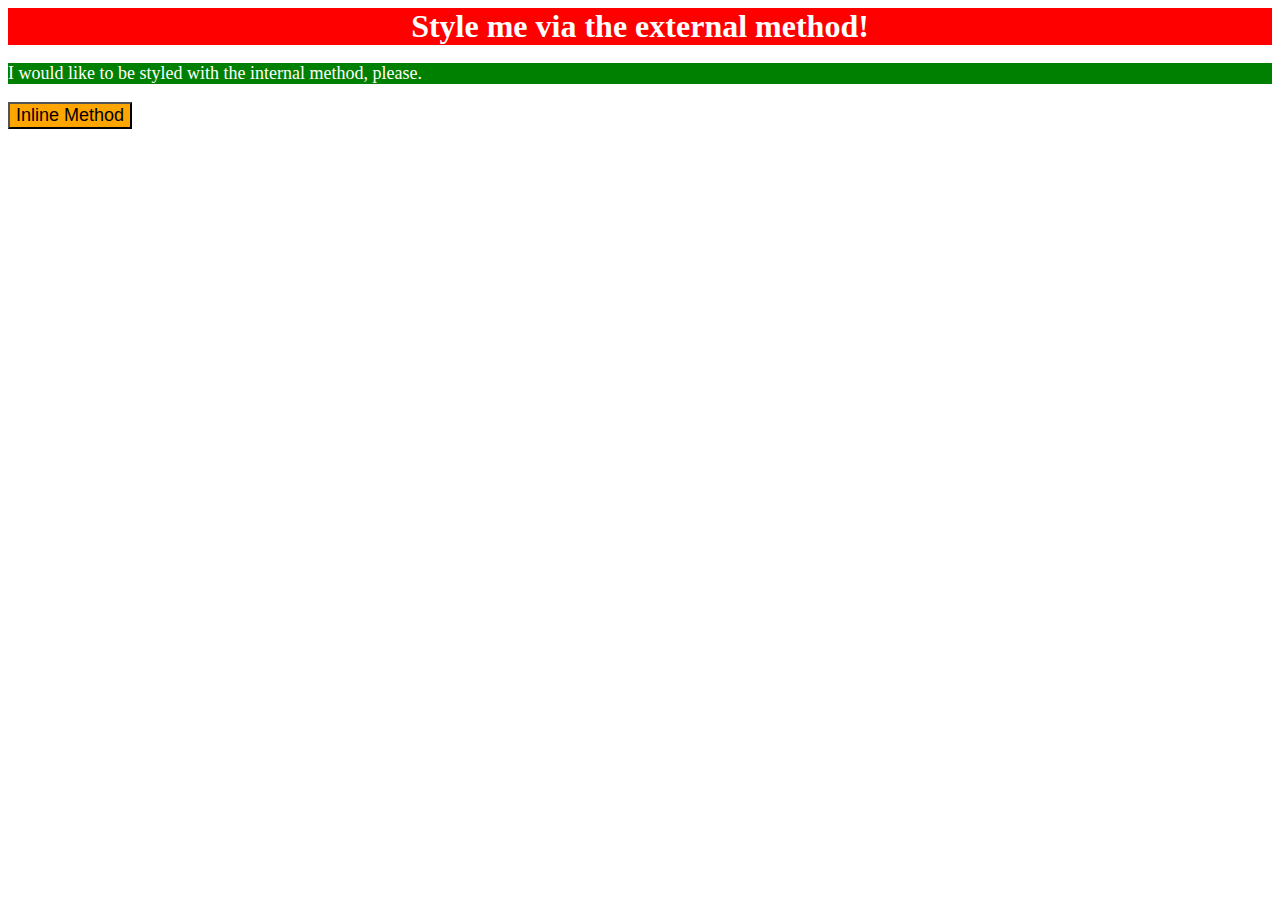
<file: CSS-Basics/Basic-Exercises/Exercice 1/index.html>
<!DOCTYPE html>
<html lang="en">

<head>
  <meta charset="UTF-8">
  <meta http-equiv="X-UA-Compatible" content="IE=edge">
  <meta name="viewport" content="width=device-width, initial-scale=1.0">
  <title>Methods for Adding CSS</title>
  <link rel="stylesheet" href="style.css">

  <style>
    p {
      background-color: green;
      color: white;
      font-size: 18px;
    }
  </style>
</head>

<body>
  <div>Style me via the external method!</div>
  <p>I would like to be styled with the internal method, please.</p>
  <button style="background-color: orange; font-size: 18px;">Inline Method</button>
</body>

</html>
</file>
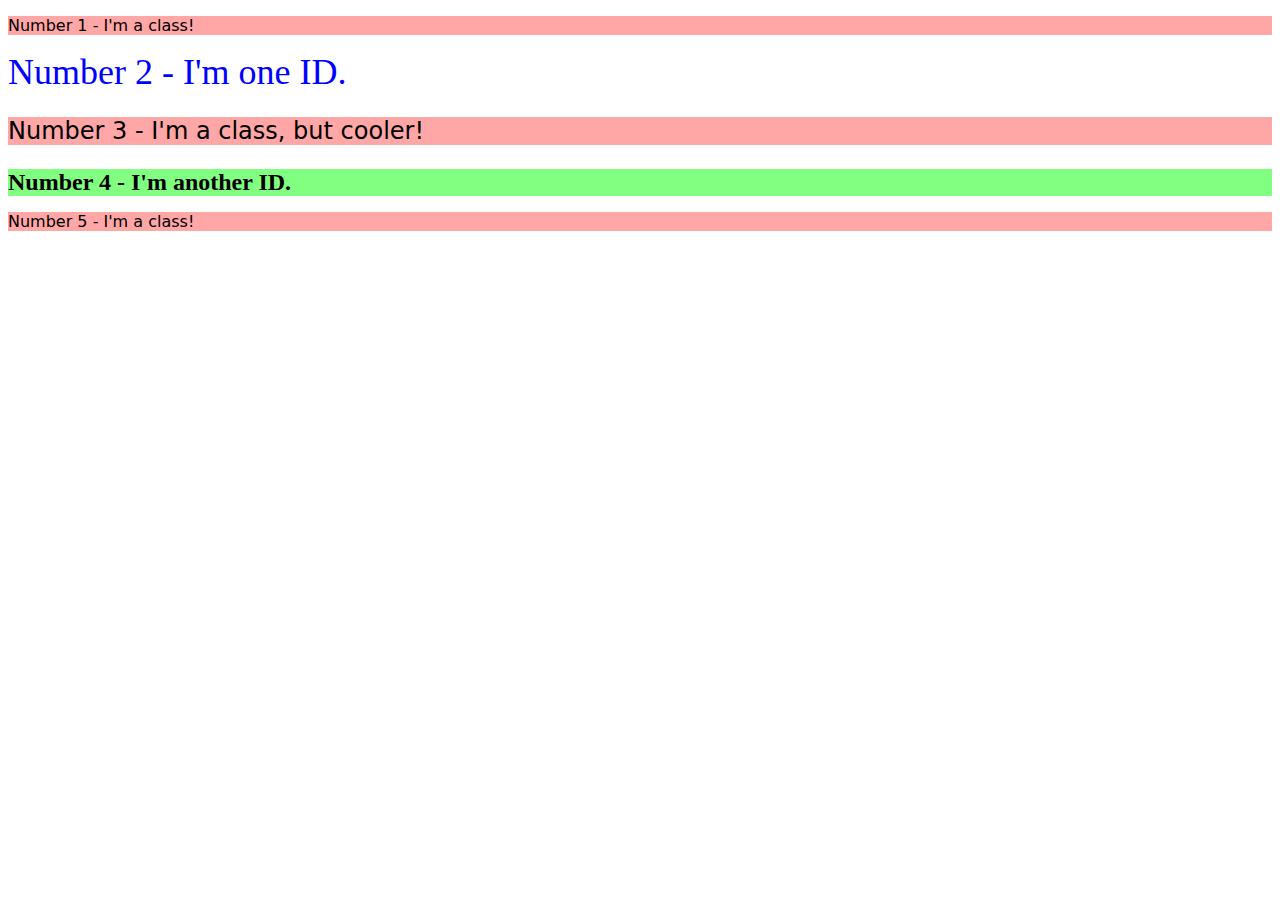
<file: CSS-Basics/Basic-Exercises/Exercice 2/index.html>
<!DOCTYPE html>
<html lang="en">

<head>
  <meta charset="UTF-8">
  <meta http-equiv="X-UA-Compatible" content="IE=edge">
  <meta name="viewport" content="width=device-width, initial-scale=1.0">
  <title>Class and ID Selectors</title>
  <link rel="stylesheet" href="style.css">
</head>

<body>
  <p class="odd">Number 1 - I'm a class!</p>
  <div id="two">Number 2 - I'm one ID.</div>
  <p class="odd oddly-cool">Number 3 - I'm a class, but cooler!</p>
  <div id="four">Number 4 - I'm another ID.</div>
  <p class="odd">Number 5 - I'm a class!</p>
</body>

</html>
</file>
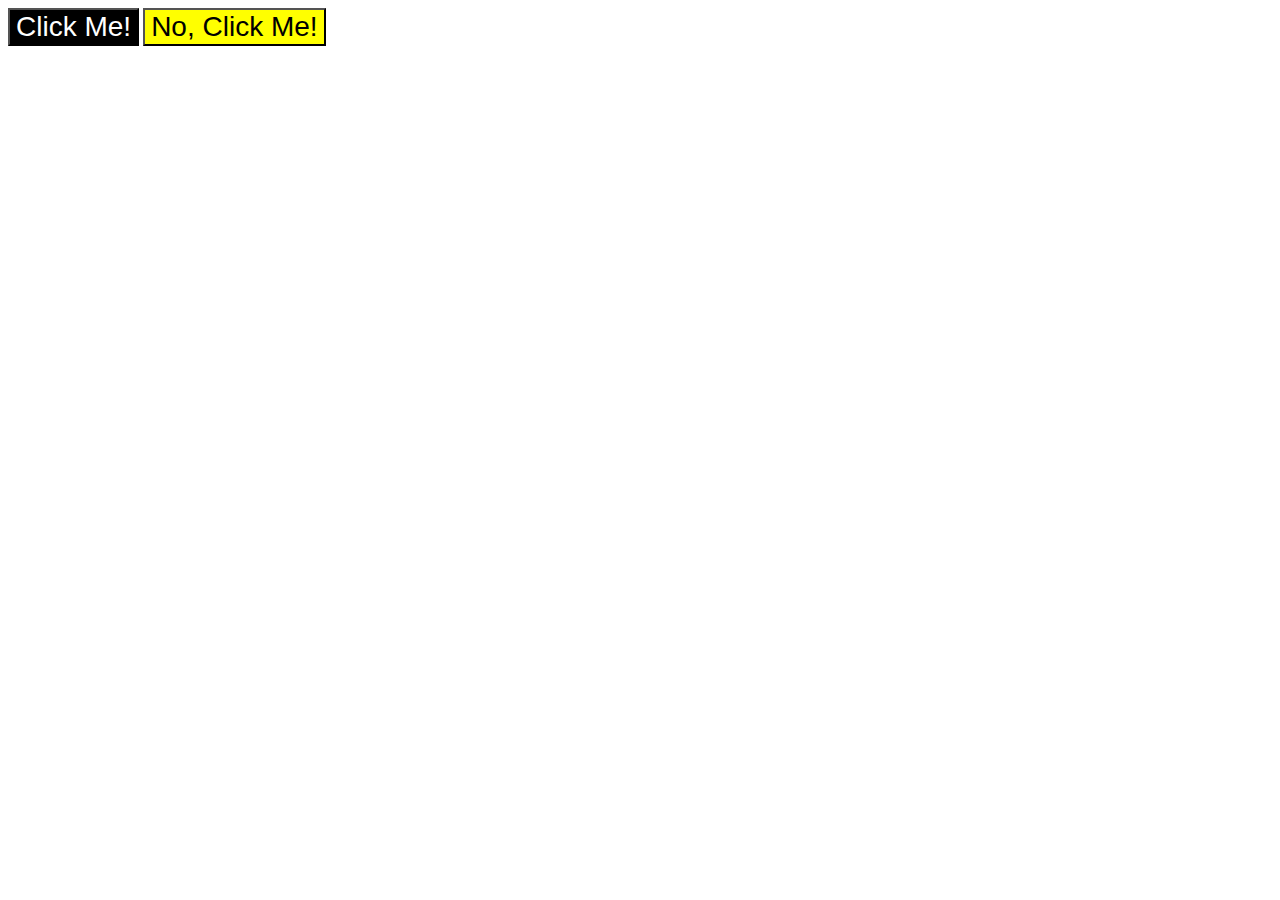
<file: CSS-Basics/Basic-Exercises/Exercice 3/index.html>
<!DOCTYPE html>
<html lang="en">

<head>
  <meta charset="UTF-8">
  <meta http-equiv="X-UA-Compatible" content="IE=edge">
  <meta name="viewport" content="width=device-width, initial-scale=1.0">
  <title>Grouping Selectors</title>
  <link rel="stylesheet" href="style.css">
</head>

<body>
  <button class="inverted">Click Me!</button>
  <button class="fancy">No, Click Me!</button>
</body>

</html>
</file>
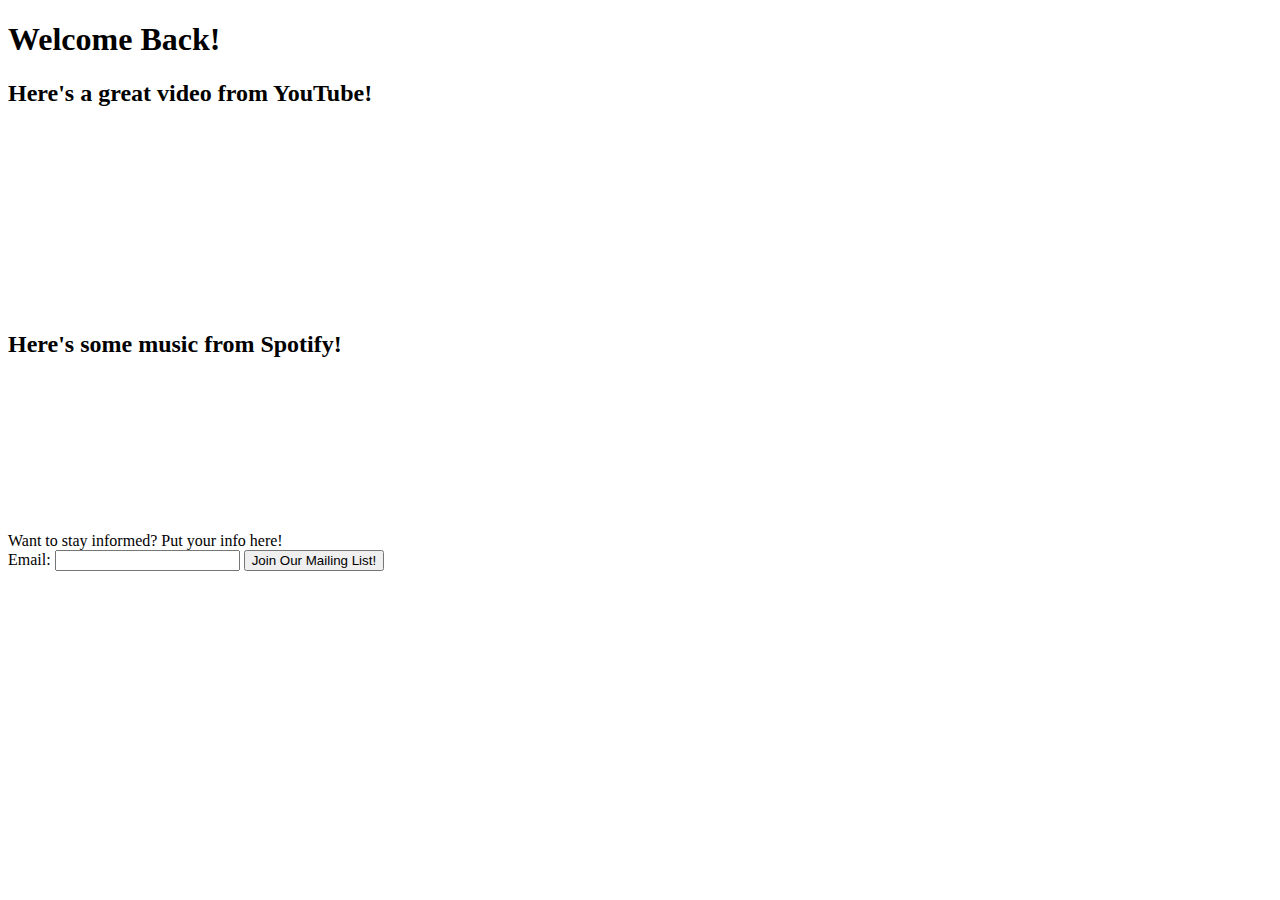
<file: HTML-Intermediate/media.html>
<!DOCTYPE html>
<html lang="en">
<head>
  <meta charset="UTF-8">
  <meta http-equiv="X-UA-Compatible" content="IE=edge">
  <meta name="viewport" content="width=device-width, initial-scale=1.0">
  <title>Mock Three</title>
</head>
<body>
  <h1>Welcome Back!</h1>
  <article>
    <h2>Here's a great video from YouTube!</h2>
    <iframe width="220" height="180" src="https://www.youtube.com/embed/dQw4w9WgXcQ" frameborder="0"
      allowfullscreen></iframe>
  </article>
  <article>
    <h2>Here's some music from Spotify!</h2>
    <iframe src="https://embed.spotify.com/?uri=spotify:track:5JunxkcjfCYcY7xJ29tLai" frameborder="0"
      allowtransparency="true"></iframe>
  </article>
  <article>
    Want to stay informed? Put your info here!
    <form action="#">
      <label for="email">Email: </label>
      <input type="email" name="email" id="email">
      <input type="submit" value="Join Our Mailing List!">
    </form>
  </article>
</body>
</html>
</file>
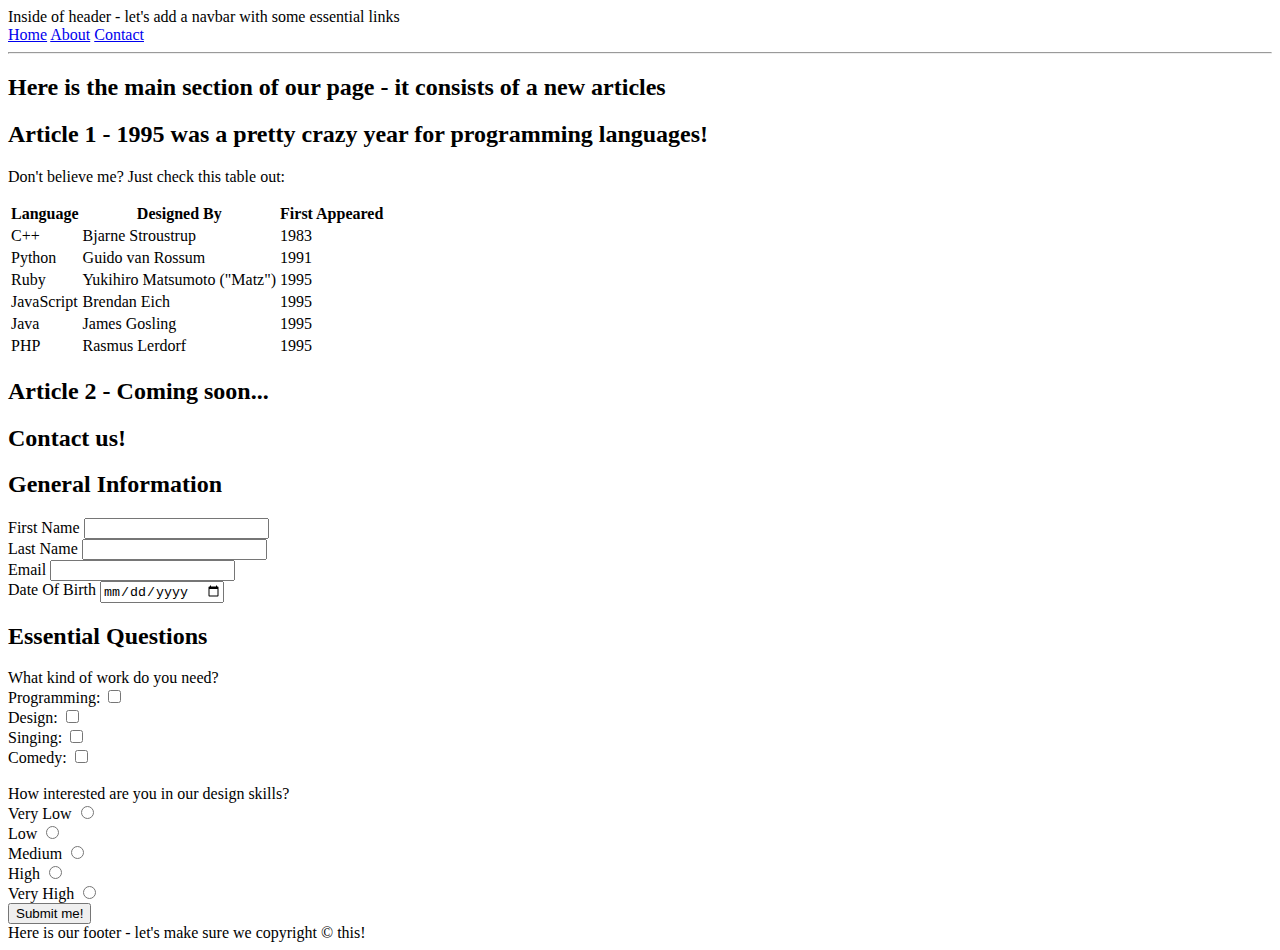
<file: HTML-Intermediate/programming-langages.html>
<!DOCTYPE html>
<html lang="en">
<head>
  <meta charset="UTF-8">
  <meta http-equiv="X-UA-Compatible" content="IE=edge">
  <meta name="viewport" content="width=device-width, initial-scale=1.0">
  <title>Mock Two</title>
</head>
<body>
  </header>
  Inside of header - let's add a navbar with some essential links
  <nav>
    <a href="#">Home</a>
    <a href="#"> About</a>
    <a href="#"> Contact</a>
  </nav>
  <header>
    <hr>
    <section>
      <h2>Here is the main section of our page - it consists of a new articles</h2>
      <article>
        <h2>Article 1 - 1995 was a pretty crazy year for programming languages!</h2>
        <p>Don't believe me? Just check this table out:</p>
        <table>
          <thead>
            <tr>
              <th>Language</th>
              <th>Designed By</th>
              <th>First Appeared</th>
            </tr>
          </thead>
          <tbody>
            <tr>
              <td>C++</td>
              <td>Bjarne Stroustrup</td>
              <td>1983</td>
            </tr>
            <tr>
              <td>Python</td>
              <td>Guido van Rossum</td>
              <td>1991</td>
            </tr>
            <tr>
              <td>Ruby</td>
              <td>Yukihiro Matsumoto ("Matz")</td>
              <td>1995</td>
            </tr>
            <tr>
              <td>JavaScript</td>
              <td>Brendan Eich</td>
              <td>1995</td>
            </tr>
            <tr>
              <td>Java</td>
              <td>James Gosling</td>
              <td>1995</td>
            </tr>
          </tbody>
          <tfoot>
            <tr>
              <td>PHP</td>
              <td>Rasmus Lerdorf</td>
              <td>1995</td>
            </tr>
          </tfoot>
        </table>
      </article>
      <article>
        <h2>Article 2 - Coming soon...</h2>
      </article>

      <h2>Contact us!</h2>
      <form action="#">
        <h2>General Information</h2>
        <div>
          <label for="fname">First Name</label>
          <input type="text" id="fname" name="firstname">
        </div>
        <div>
          <label for="lname">Last Name</label>
          <input type="text" id="lname" name="lastname">
        </div>
        <div>
          <label for="email">Email</label>
          <input type="email" id="email" name="email">
        </div>
        <div>
          <label for="dob">Date Of Birth</label>
          <input type="date" id="dob" name="dateBirth">
        </div>
        <h2>Essential Questions</h2>
        <span>What kind of work do you need?</span>
        <div>
          <label for="programming">Programming: </label>
          <input type="checkbox" id="programming" name="programming">
        </div>
        <div>
          <label for="design">Design: </label>
          <input type="checkbox" id="design" name="design">
        </div>
        <div>
          <label for="singing">Singing: </label>
          <input type="checkbox" id="singing" name="singing">
        </div>
        <div>
          <label for="comedy">Comedy: </label>
          <input type="checkbox" id="comedy" name="comedy">
        </div>
        <br>
        <span>How interested are you in our design skills?</span>
        <div>
          <label for="very_low">Very Low</label>
          <input type="radio" id="very_low" name="interest" value="very low">
        </div>
        <div>
          <label for="low">Low</label>
          <input type="radio" id="low" name="interest" value="low">
        </div>
        <div>
          <label for="medium">Medium</label>
          <input type="radio" id="medium" name="interest" value="medium">
        </div>
        <div>
          <label for="high">High</label>
          <input type="radio" id="high" name="interest" value="high">
        </div>
        <div>
          <label for="very_high">Very High</label>
          <input type="radio" id="very_high" name="interest" value="very high">
        </div>
        <div>
          <input type="submit" value="Submit me!">
        </div>
      </form>
    </section>
    <footer>
      Here is our footer - let's make sure we copyright &copy; this!
    </footer>
</body>

</html>
</file>
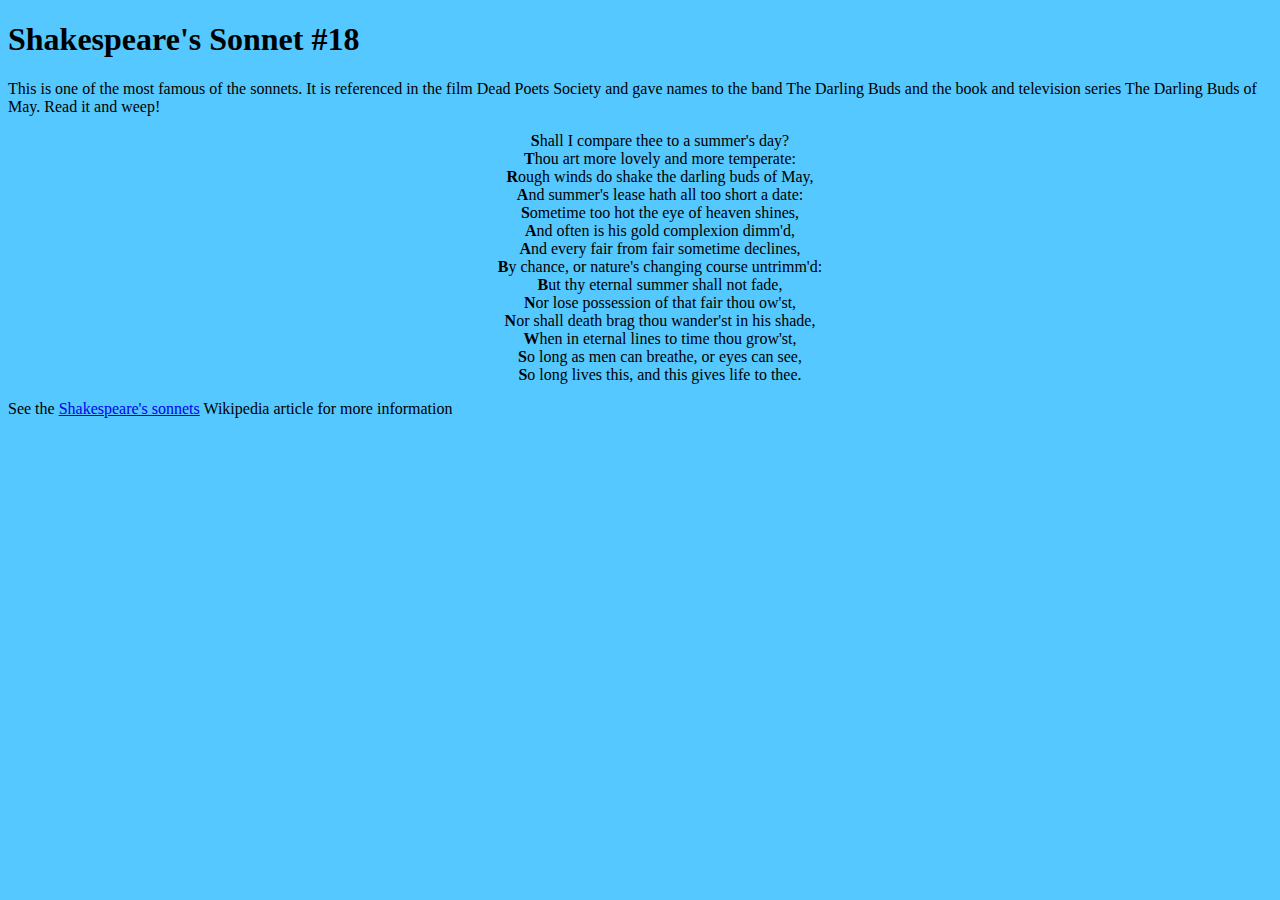
<file: CSS-Basics/Chalenge-one/Challenge-one.html>
<!DOCTYPE html>
<html>
  <head>
    <link rel="stylesheet" href="style.css">
    <title>CSS Challenge</title>
  </head>
  <body>
    <div id="wrap">
      <h1>Shakespeare's Sonnet #18</h1>
      <p>
         This is one of the most famous of the sonnets. It is referenced
         in the film Dead Poets Society and gave names to the band The
         Darling Buds and the book and television series The Darling Buds
         of May. Read it and weep!
      </p>
      <ul>
        <li> <span>S</span>hall I compare thee to a summer's day?</li>
        <li><span>T</span>hou art more lovely and more temperate:</li>
        <li><span>R</span>ough winds do shake the darling buds of May,</li>
        <li><span>A</span>nd summer's lease hath all too short a date:</li>
        <li><span>S</span>ometime too hot the eye of heaven shines,</li>
        <li><span>A</span>nd often is his gold complexion dimm'd,</li>
        <li><span>A</span>nd every fair from fair sometime declines,</li>
        <li><span>B</span>y chance, or nature's changing course untrimm'd:</li>
        <li><span>B</span>ut thy eternal summer shall not fade,</li>
        <li><span>N</span>or lose possession of that fair thou ow'st,</li>
        <li><span>N</span>or shall death brag thou wander'st in his shade,</li>
        <li><span>W</span>hen in eternal lines to time thou grow'st,</li>
        <li><span>S</span>o long as men can breathe, or eyes can see,</li>
        <li><span>S</span>o long lives this, and this gives life to thee.</li>
      </ul>

      <p class="copyright">See the 
      <a href="http://en.wikipedia.org/wiki/Shakespeare%27s_Sonnets">
      Shakespeare's sonnets</a> Wikipedia article for more information
      </p>
    </div>
  </body>
</html>
</file>
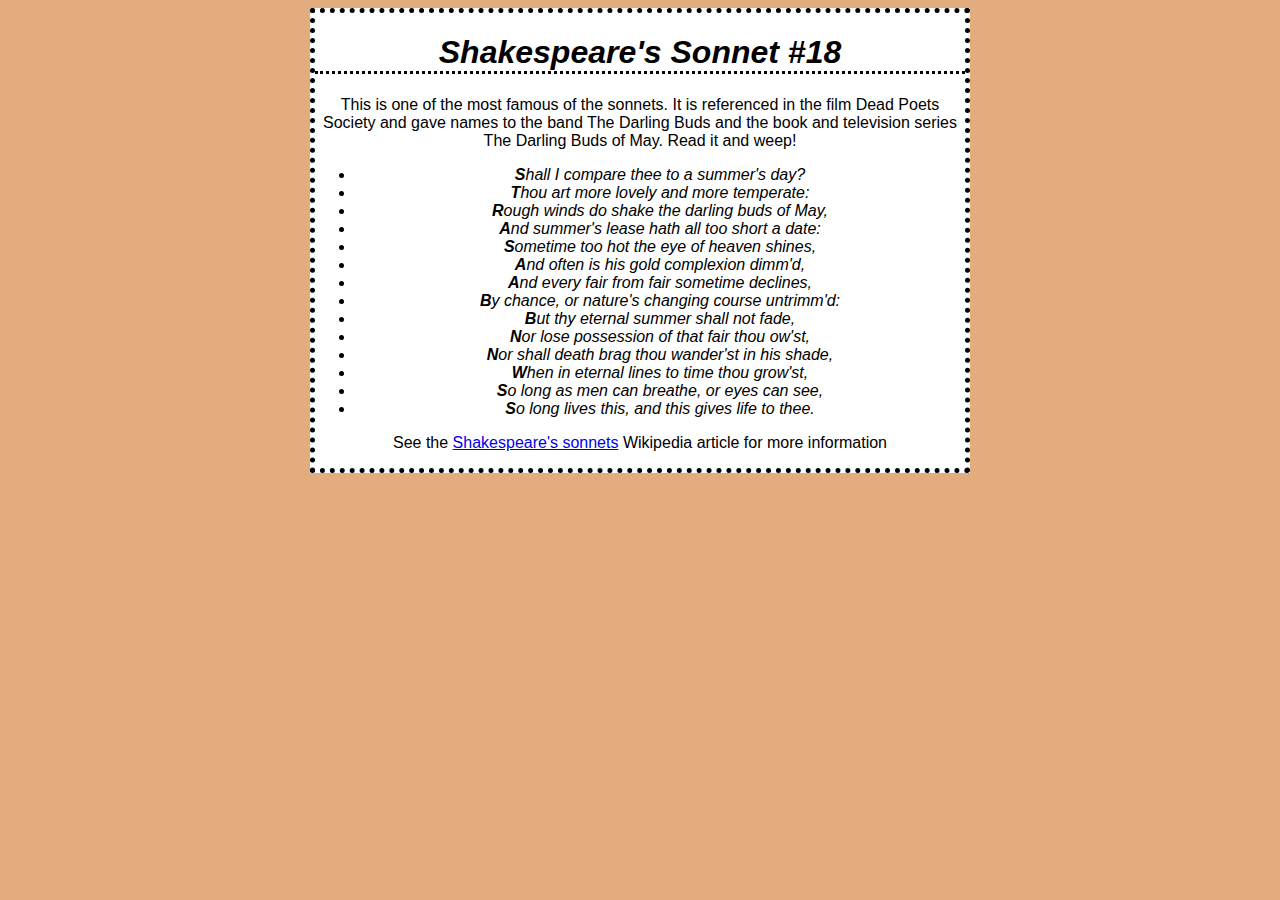
<file: CSS-Basics/Challenge-one-A/Challenge-one-A.html>
<!DOCTYPE html>
<html>
  <head>
    <link rel="stylesheet" href="style.css">
    <title>CSS Challenge</title>
  </head>
  <body>
    <div id="wrap">
      <h1>Shakespeare's Sonnet #18</h1>
      <p class="p1">
         This is one of the most famous of the sonnets. It is referenced
         in the film Dead Poets <br> Society and gave names to the band The
         Darling Buds and the book and television series <br> The Darling Buds
         of May. Read it and weep!
      </p>
      <ul>
        <li> <span>S</span>hall I compare thee to a summer's day?</li>
        <li><span>T</span>hou art more lovely and more temperate:</li>
        <li><span>R</span>ough winds do shake the darling buds of May,</li>
        <li><span>A</span>nd summer's lease hath all too short a date:</li>
        <li><span>S</span>ometime too hot the eye of heaven shines,</li>
        <li><span>A</span>nd often is his gold complexion dimm'd,</li>
        <li><span>A</span>nd every fair from fair sometime declines,</li>
        <li><span>B</span>y chance, or nature's changing course untrimm'd:</li>
        <li><span>B</span>ut thy eternal summer shall not fade,</li>
        <li><span>N</span>or lose possession of that fair thou ow'st,</li>
        <li><span>N</span>or shall death brag thou wander'st in his shade,</li>
        <li><span>W</span>hen in eternal lines to time thou grow'st,</li>
        <li><span>S</span>o long as men can breathe, or eyes can see,</li>
        <li><span>S</span>o long lives this, and this gives life to thee.</li>
      </ul>

      <p class="copyright">See the 
      <a href="http://en.wikipedia.org/wiki/Shakespeare%27s_Sonnets">
      Shakespeare's sonnets</a> Wikipedia article for more information
      </p>
    </div>
  </body>
</html>
</file>
<file: CSS-Basics/Basic-Exercises/Exercice 1/style.css>
div {
  background-color: red;
  color: white;
  font-size: 32px;
  text-align: center;
  font-weight: bold;
}
</file>
<file: CSS-Basics/Basic-Exercises/Exercice 2/style.css>
.odd {
  background-color: rgb(255, 167, 167);
  font-family: Verdana, DejaVu Sans, sans-serif;
}

.oddly-cool {
  font-size: 24px;
}

#two {
  color: #0000ff;
  font-size: 36px;
}

#four {
  background-color: hsl(120, 100%, 75%);
  font-size: 24px;
  font-weight: bold;
}
</file>
<file: CSS-Basics/Basic-Exercises/Exercice 3/style.css>
.inverted,
.fancy {
  font-family: Helvetica, "Times New Roman", sans-serif;
  font-size: 28px;
}

.inverted {
  background-color: black;
  color: white;
}

.fancy {
  background-color: yellow;
}
</file>
<file: CSS-Basics/Chalenge-one/style.css>
body {
    background-color: rgb(85, 200, 255);
    font-style: ;
}

ul{
    text-align: center;
    list-style: none;
    
}
ul span{
    text-transform: uppercase;
    font-weight: bold;
}
</file>
<file: CSS-Basics/Challenge-one-A/style.css>
body{
    text-align: center;
    font-family: Arial, Helvetica, sans-serif;
    font-style: italic;
    background-color:rgb(226,172,127);
    
}


p{
    font-style: normal;
  
}
.p1

ul{
    list-style: none;

}
 ul span{
    text-transform: uppercase;
    font-weight: bold;
 }

div{
    width: 650px;
    margin-left: auto ;
    margin-right: auto;
    border-style: dotted;
    background-color: white;
    border-width : 05px;
    border-color :black;
    padding-top: -30px;
    
}
h1 {
    border-bottom: dotted;
}
</file>
